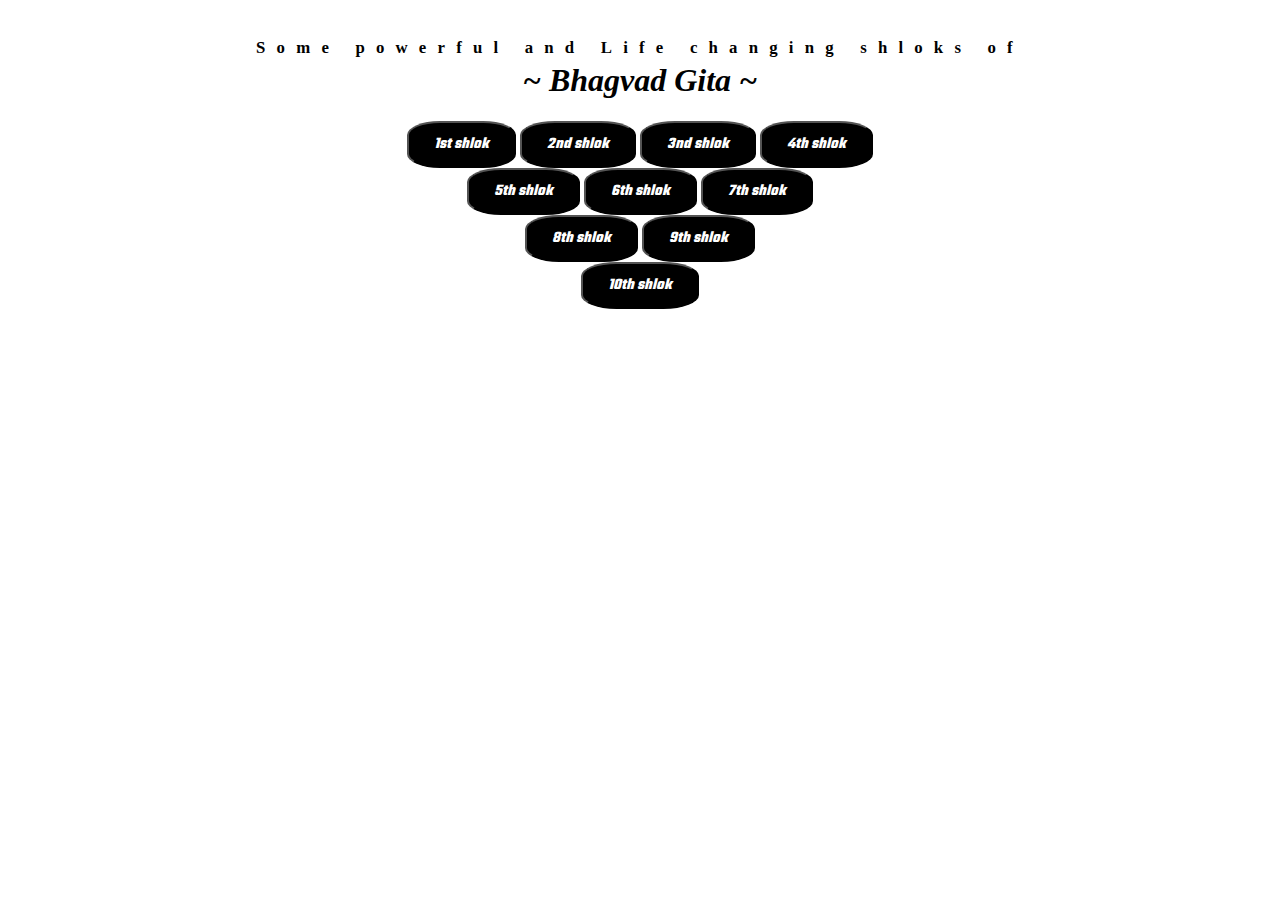
<file: index.html>
<!DOCTYPE html>
<html lang="en">
<head >
 
    <meta charset="UTF-8">
    <meta name="viewport" content="width=device-width, initial-scale=1.0">

    <title>bhagvat geeta</title>
    
    <link rel="stylesheet" type="text/css" href="style.css">
    


    
</head>
<body>
    <h3> Some powerful and Life changing shloks of </h3>
    <h1>~ Bhagvad Gita ~</h1>
    
        <div id="Atag">
       <a href="pages/quote1.html"><button > 1st shlok</button></a> 
       <a href="pages/quote2.html"><button > 2nd shlok</button></a> 
       <a href="pages/quote3.html"><button > 3nd shlok</button></a> 
       <a href="pages/quote4.html"><button > 4th shlok</button></a> <br>
       <a href="pages/quote5.html"><button > 5th shlok</button></a> 
       <a href="pages/quote6.html"><button > 6th shlok</button></a>
       <a href="pages/quote7.html"><button > 7th shlok</button></a><br>
       <a href="pages/quote8.html"><button > 8th shlok</button></a>
       <a href="pages/quote9.html"><button > 9th shlok</button></a><br>
       <a href="pages/quote10.html"><button>10th shlok</button></a>
        </div>
    
    <br>
    <div id="q2">
        <p2>

        </p2><br>
        <p3 class="engq2">
           
        </p3>
    </div>

  
    

    
    
</body>
</html>
</file>
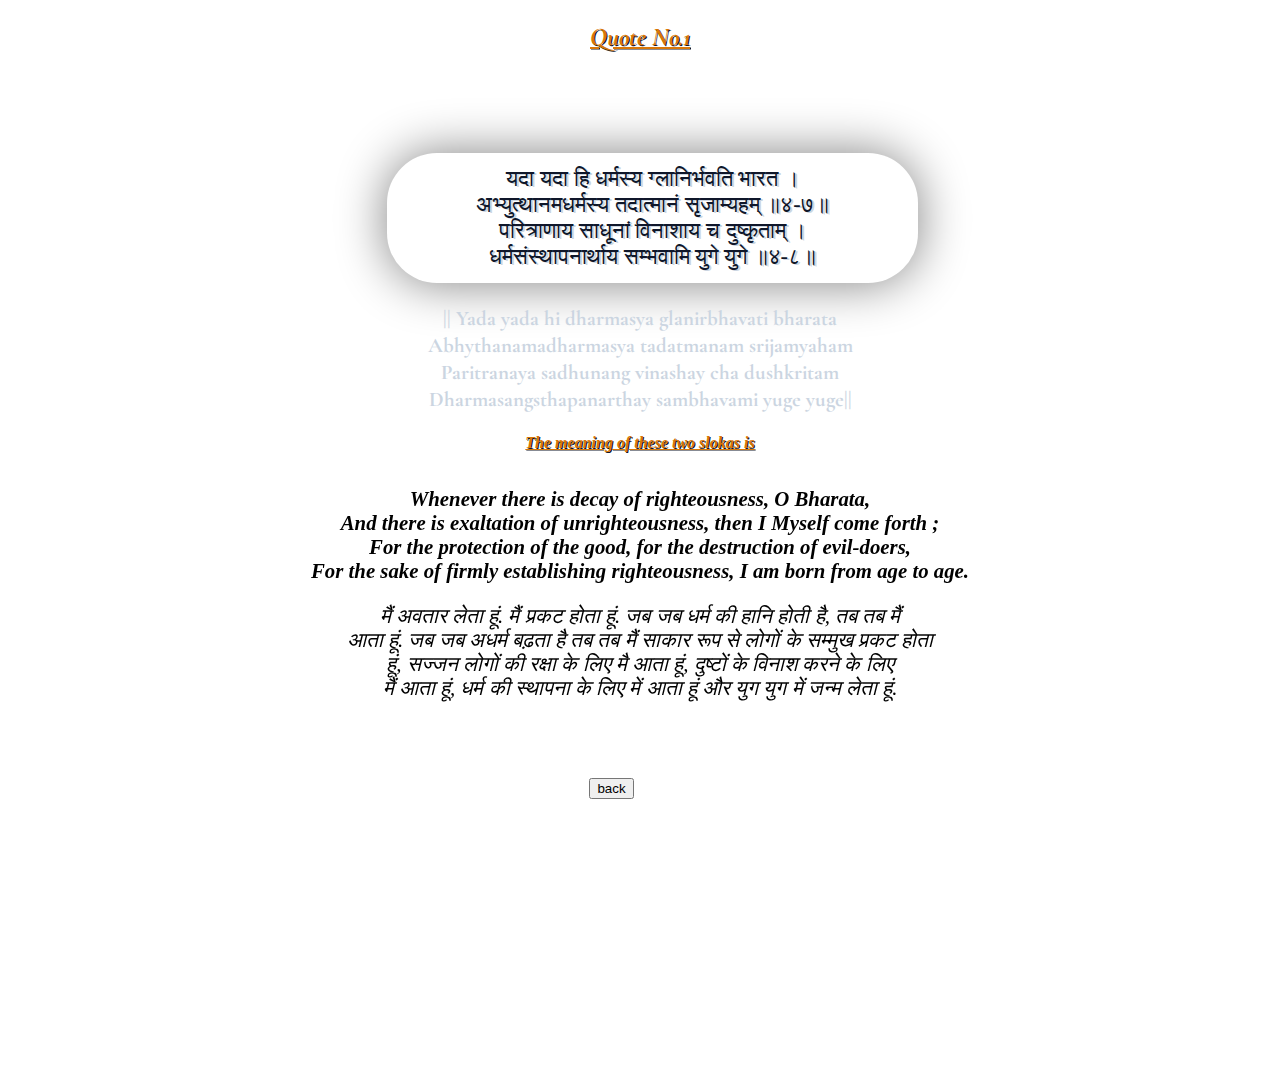
<file: pages/quote1.html>
<!DOCTYPE html>
<html lang="en">
<head>
    <meta charset="UTF-8">
    <meta name="viewport" content="width=device-width, initial-scale=1.0">
    <title>quote meaning</title>


    
    <link rel="stylesheet" type="text/css" href="../css/gitameaning1.css">
    
    
    

</head>
<body>
    <h2  class = "heading" >Quote No.1</h2>
    <div id="q1">

    
 
        <p class="quote1">यदा यदा हि धर्मस्य ग्लानिर्भवति भारत ।<br>
            अभ्युत्थानमधर्मस्य तदात्मानं सृजाम्यहम् ॥४-७॥<br>
            
            परित्राणाय साधूनां विनाशाय च दुष्कृताम् ।<br>
            धर्मसंस्थापनार्थाय सम्भवामि युगे युगे ॥४-८॥</p>
        <p class="quote1eng"><b>

            || Yada yada hi dharmasya glanirbhavati bharata<br>
            Abhythanamadharmasya tadatmanam srijamyaham<br>
            
            Paritranaya sadhunang vinashay cha dushkritam<br>
            Dharmasangsthapanarthay sambhavami yuge yuge||<br></b>

        </p>
    </div>
    
   

    <h2>The meaning of these two slokas is</h2>
    <div id = "quotecontainer">
    <div id="quotemeaning">
    <p><strong>Whenever there is decay of righteousness, O Bharata,<br>
        And there is exaltation of unrighteousness, then I Myself come forth ;<br>
        
         
        For the protection of the good, for the destruction of evil-doers,<br>
        For the sake of firmly establishing righteousness, I am born from age to age.</strong><br>
      </p>

      <p>मैं अवतार लेता हूं. मैं प्रकट होता हूं. जब जब धर्म की हानि होती है, तब तब मैं<br>
        आता हूं. जब जब अधर्म बढ़ता है तब तब मैं साकार रूप से लोगों के सम्मुख प्रकट होता <br>हूं, सज्जन लोगों की रक्षा के लिए मै आता हूं,  दुष्टों के विनाश करने के लिए<br>
        मैं आता हूं, धर्म की स्थापना के लिए में आता हूं और युग युग में जन्म लेता हूं.</p>

        
    </div>
</div>
    <br>
    <br>
    <br>
    <a href="../index.html"><button>back</button></a>
    
 



        
     <div id = "wordingmeaning">
        <ul>
            <li>यदा/Yada= when</li>
                <li> यदा/Yada = when</li>
                    <li>हि/Hi = indeed</li>
                        <li>धर्मस्य/Dharmasya = of religion/duty</li>
                            <li>ग्लानि/Glani = decay</li>
                                <li>भवति/Bhavati = is</li>
                                    <li>  भारत/Bharata = O Bharata (name of Arjuna)</li>
                                        <li>अभ्युत्थानम्/Abhuthanam = rising up</li>
                                            <li>अधर्मस्य/Adharmasya = of sin/chaos (note, the word “Dharma” means “religion”, “a+dharma” means “not religion” or something against religion.)</li>
                                                <li>तदा /Tada = Then</li>
                                                    <li> आत्मानं/Atmanam = Myself</li>
                                                        <li>सृजामि/Srijami = Create (“Srijami” means “I create”)</li>
                                                            <li> अहम्/Aham = I</li>
        </ul>

     </div>
    
     
    

    
</body>
</html>
</file>
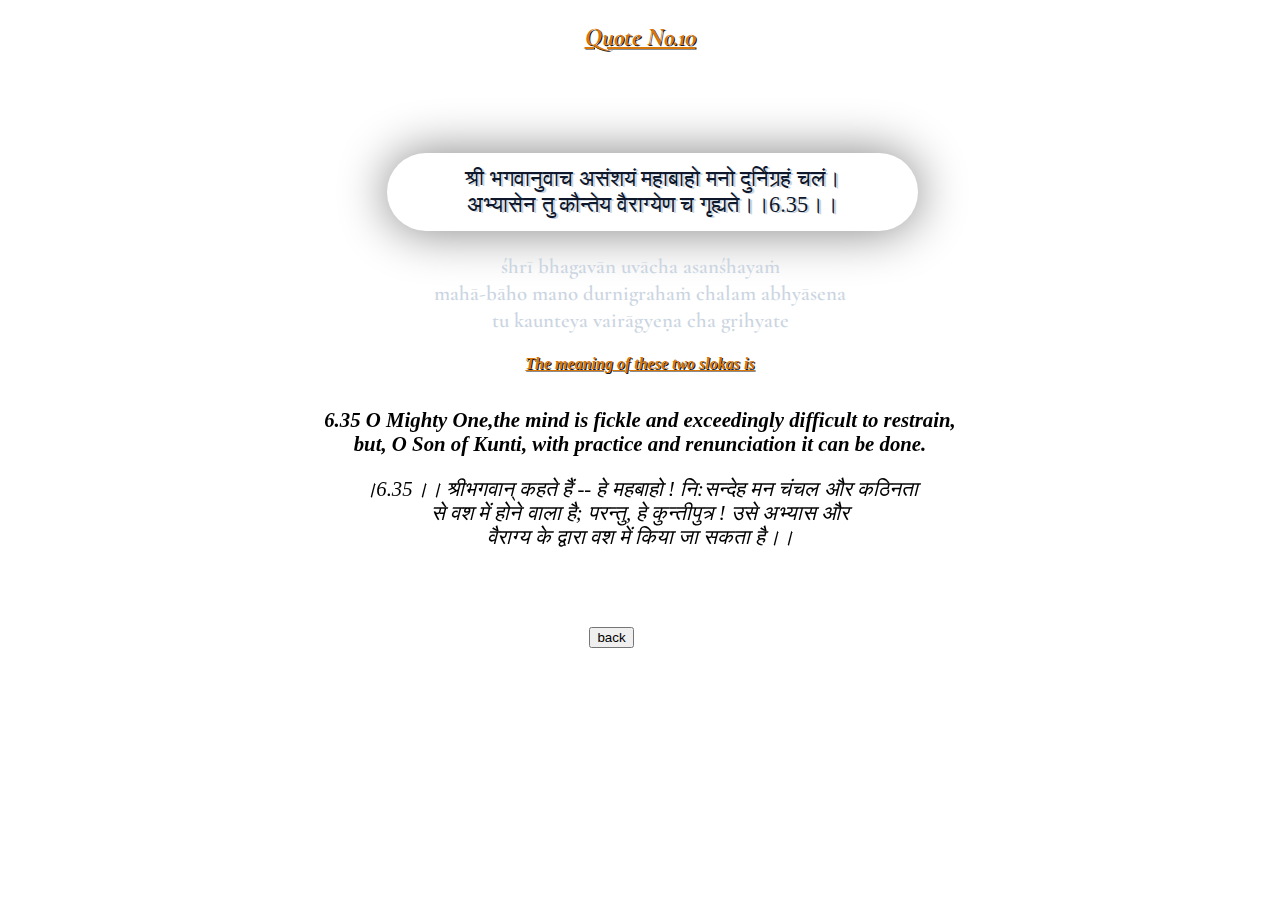
<file: pages/quote10.html>
<!DOCTYPE html>
<html lang="en">
<head>
    <meta charset="UTF-8">
    <meta name="viewport" content="width=device-width, initial-scale=1.0">
    <title>quote10</title>
    <link rel= "stylesheet" type = "text/css" href="../css/gitameaning1.css">
    
    
</head>
<body>
    <h2 class = "heading">Quote No.10</h2>
    <div q1 = 'q1'>
        <p class = "quote1">
            श्री भगवानुवाच असंशयं महाबाहो मनो दुर्निग्रहं चलं।<br>
             अभ्यासेन तु कौन्तेय वैराग्येण च गृह्यते।।6.35।।<br></p>

            

        <p class ="quote1eng">
            śhrī bhagavān uvācha
asanśhayaṁ <br>mahā-bāho mano durnigrahaṁ chalam
abhyāsena <br>tu kaunteya vairāgyeṇa cha gṛihyate<br>

        </p>

    </div>

    <h2>The meaning of these two slokas is</h2>
    <div id  = "quotecontainer">
        <div id = "quotemeaning">

            <p><strong> <!--eng meaning--> 
                6.35  O Mighty One,the mind is fickle and exceedingly difficult to restrain,<br>but, O Son of Kunti, with practice and renunciation it can be done.<br>

            </strong>
            </p>

            <p><!--hindi meaning--> 
                ।6.35।। श्रीभगवान् कहते हैं --  हे महबाहो ! नि:सन्देह मन चंचल और कठिनता <br>से वश में होने वाला है; परन्तु, हे कुन्तीपुत्र ! उसे अभ्यास और <br> वैराग्य के द्वारा वश में किया जा सकता है।।

            </p>
        </div>
    </div>
    <br>
    <br>
    <br>
    <a href="../index.html"><button>back</button></a>
    <div id = "wordingmeaning">
        <ul>
            <li>śrī-bhagavān uvāca</li><li>the Personality of Godhead said;</li> <li>asaḿśayam — undoubtedly;</li><li> mahā-bāho — O mighty-armed one;</li> <li>manaḥ — the mind;</li><li> durnigraham — difﬁcult to curb; </li><li>calam — ﬂickering; </li><li>abhyāsena — by practice;</li> <li>tu — but;</li><li> kaunteya — O son of Kuntī;</li> <li>vairāgyeṇa — by detachment;</li><li> ca — also; </li><li>gṛhyate — can be so controlled.
            </li>
        </ul>
    </div>



    
</body>
</html>
</file>
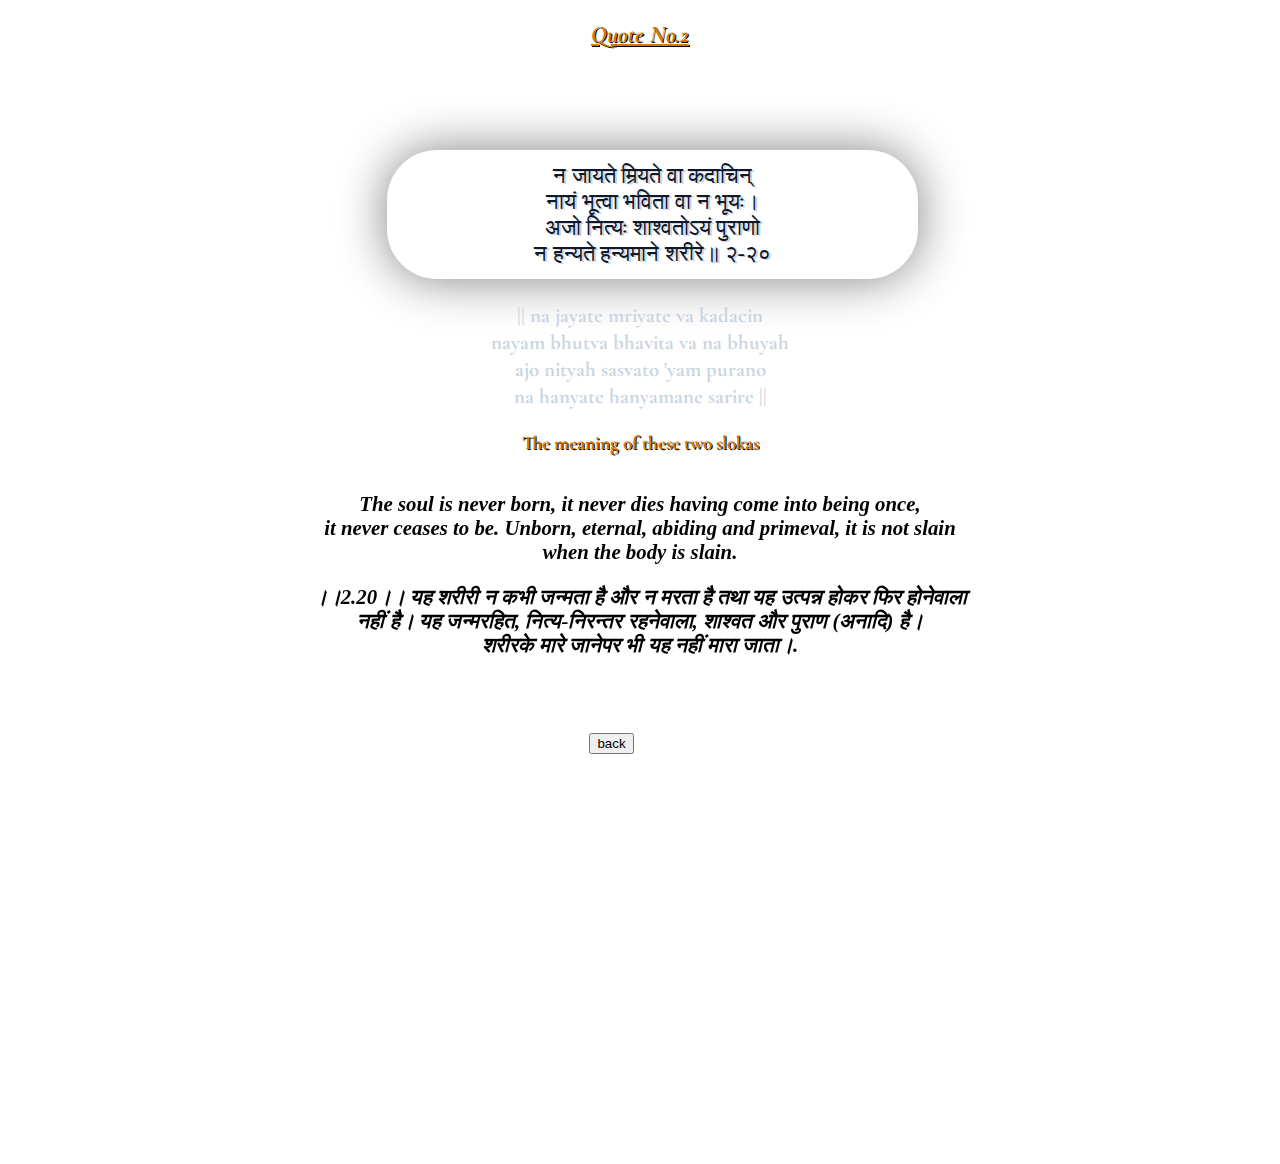
<file: pages/quote2.html>
<!DOCTYPE html>
<html lang="en">
<head>
    <meta charset="UTF-8">
    <meta name="viewport" content="width=device-width, initial-scale=1.0">
    <title>quote meaning</title>


    
    <link rel="stylesheet" type="text/css" href="../css/quote2.css">
    
    
    

</head>
<body>
    <h2  class = "heading" >Quote No.2</h2>
    <div id="q1">

    
 
        <p class="quote1">न जायते म्रियते वा कदाचिन्<br>
            नायं भूत्वा भविता वा न भूयः।<br>
            अजो नित्यः शाश्वतोऽयं पुराणो<br>
            न हन्यते हन्यमाने शरीरे॥ २-२०<br></p>
        <p class="quote1eng"><b>
            || na jayate mriyate va kadacin<br>
            nayam bhutva bhavita va na bhuyah<br>
            ajo nityah sasvato 'yam purano<br>
            na hanyate hanyamane sarire  ||<br>

        </p>
    </div>
    
   

    <h2 class = "meaningheading">The meaning of these two slokas</h2>
    <div id ="quotecontainer">
    <div id="quotemeaning">
    <p><strong>The soul is never born, it never dies having come into being once,<br>
         it never ceases to be. Unborn, eternal, abiding and primeval, it is not slain <br>when the body is slain.</strong><br>
      </p>

      <p>।।2.20।। यह शरीरी न कभी जन्मता है और न मरता है तथा यह उत्पन्न होकर फिर होनेवाला <br>नहीं है। यह जन्मरहित, नित्य-निरन्तर रहनेवाला, शाश्वत और पुराण (अनादि) है। <br>शरीरके मारे जानेपर भी यह नहीं मारा जाता।.</p>

        
    </div>
</div>
    <br>
    <br>
    <br>
    <a href="../index.html"><button>back</button></a>
 



        
     <div id = "wordingmeaning">
        <ul>
           <li>na—never;</li> 
           <li>äyate—takes birth;</li>
            <li>mriyate—never dies;</li> 
            <li> vä—either;</li>
                <li>  kadäcit—at any time (past, present or future);</li>
                    <li>   na—never;</li>
                        <li>    ayam—this;</li>
                            <li> bhütvä—came into being;</li>
                                <li>  bhavitä—will come to be; </li>
                                    <li>vä—or;</li>
                                        <li> na—not;</li>
                                            <li>bhüyaù—or has come to be;</li>
                                                <li>  ajaù—unborn;</li>
                                                    <li> nityaù—eternal; </li>
                                                        <li>   çäçvataù—permanent; </li>
                                                            <li>  ayam—this;</li>
                                                                <li>  puräëaù—the oldest; </li>
                                                                    <li> na—never;</li>
                                                                        <li>  hanyate—is killed;</li>
                                                                            <li> hanyamäne—being killed;</li>
                                                                                <li>  çarére—by the body.</li>
        </ul>

     </div>
    
     
    

    
</body>
</html>
</file>
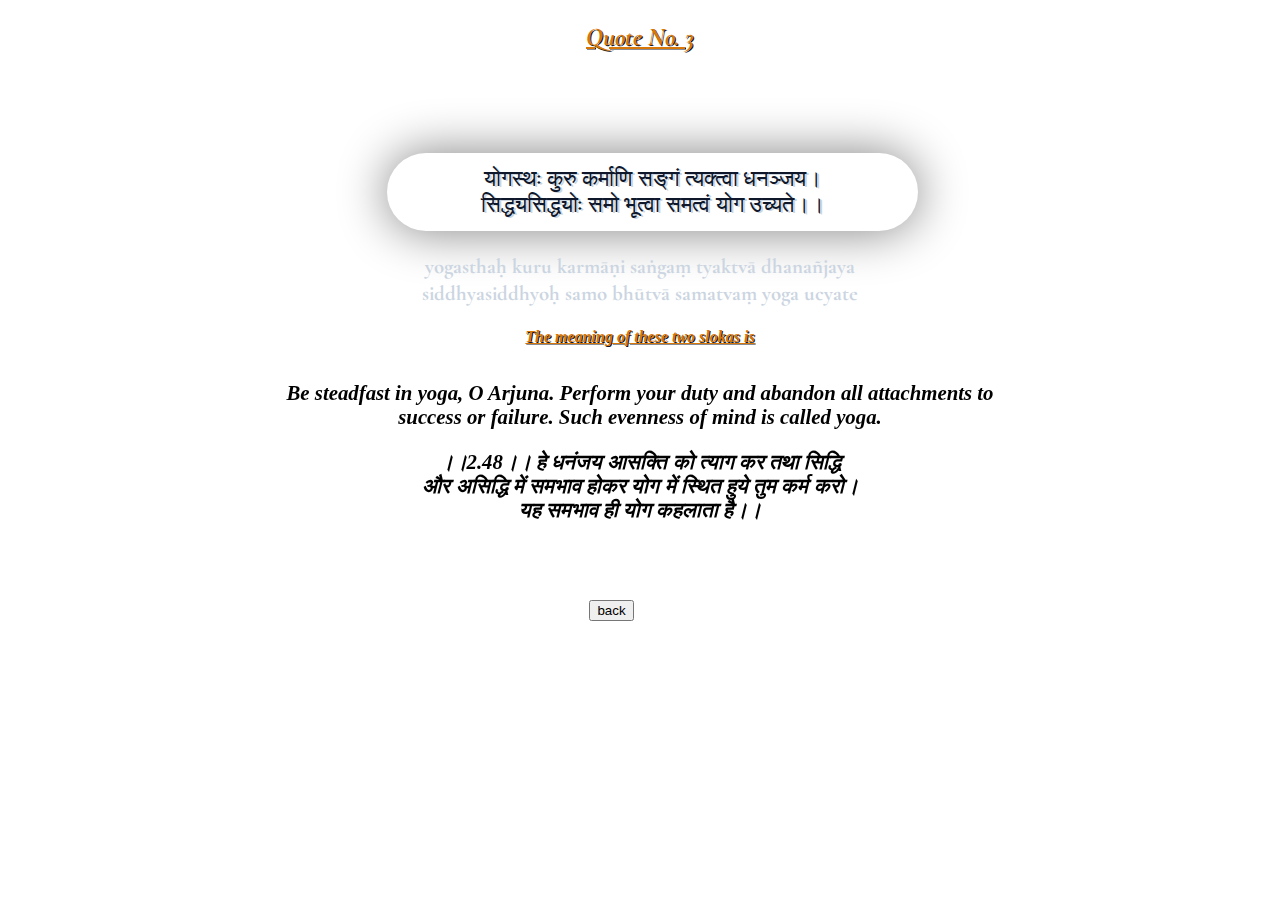
<file: pages/quote3.html>
<!DOCTYPE html>
<html lang="en">
<head>
    <meta charset="UTF-8">
    <meta name="viewport" content="width=device-width, initial-scale=1.0">
    <title>quote meaning</title>


    
    <link rel="stylesheet" type="text/css" href="../css/gitameaning1.css">
    
    
    

</head>
<body>
    <h2  class = "heading" >Quote No. 3</h2>
    <div id="q1">

    
 
        <p class="quote1">योगस्थः कुरु कर्माणि सङ्गं त्यक्त्वा धनञ्जय।<br>

            सिद्ध्यसिद्ध्योः समो भूत्वा समत्वं योग उच्यते।।
            

        <p class="quote1eng"><b>
            yogasthaḥ kuru karmāṇi saṅgaṃ tyaktvā dhanañjaya<br>
            
            siddhyasiddhyoḥ samo bhūtvā samatvaṃ yoga ucyate<br>

        </p>
    </div>
    
   

    <h2>The meaning of these two slokas is</h2>
    <div id = "quotecontainer">
    <div id="quotemeaning">
    <p><strong>Be steadfast in yoga, O Arjuna. Perform your duty and abandon all attachments to success or failure. Such evenness of mind is called yoga.</strong><br>
      </p>

      <p>।।2.48।। हे धनंजय आसक्ति को त्याग कर तथा सिद्धि <br> और असिद्धि में समभाव होकर योग में स्थित हुये तुम कर्म करो।<br> यह समभाव ही योग कहलाता है।।</p>

        
    </div>
</div>
    <br>
    <br>
    <br>
    <a href="../index.html"><button>back</button></a>
 



        
     <div id = "wordingmeaning">
        <ul>
            <li> योगस्थः steadfast in Yoga?</li>
                <li>कुरु perform?</li>
                    <li>कर्माणि actions?</li>
                        <li>सङ्गम् attachment? </li>
                            <li>त्यक्त्वा having abandoned?</li>
                                <li>धनञ्जय O Dhananjaya?</li>
                                    <li> सिद्ध्यसिद्ध्योः in success and failure? </li>
                                        <li>भूत्वा having become?</li>
                                            <li>समत्वम् evenness of mind</li>
                                                
        </ul>

     </div>
    
     
    

    
</body>
</html>
</file>
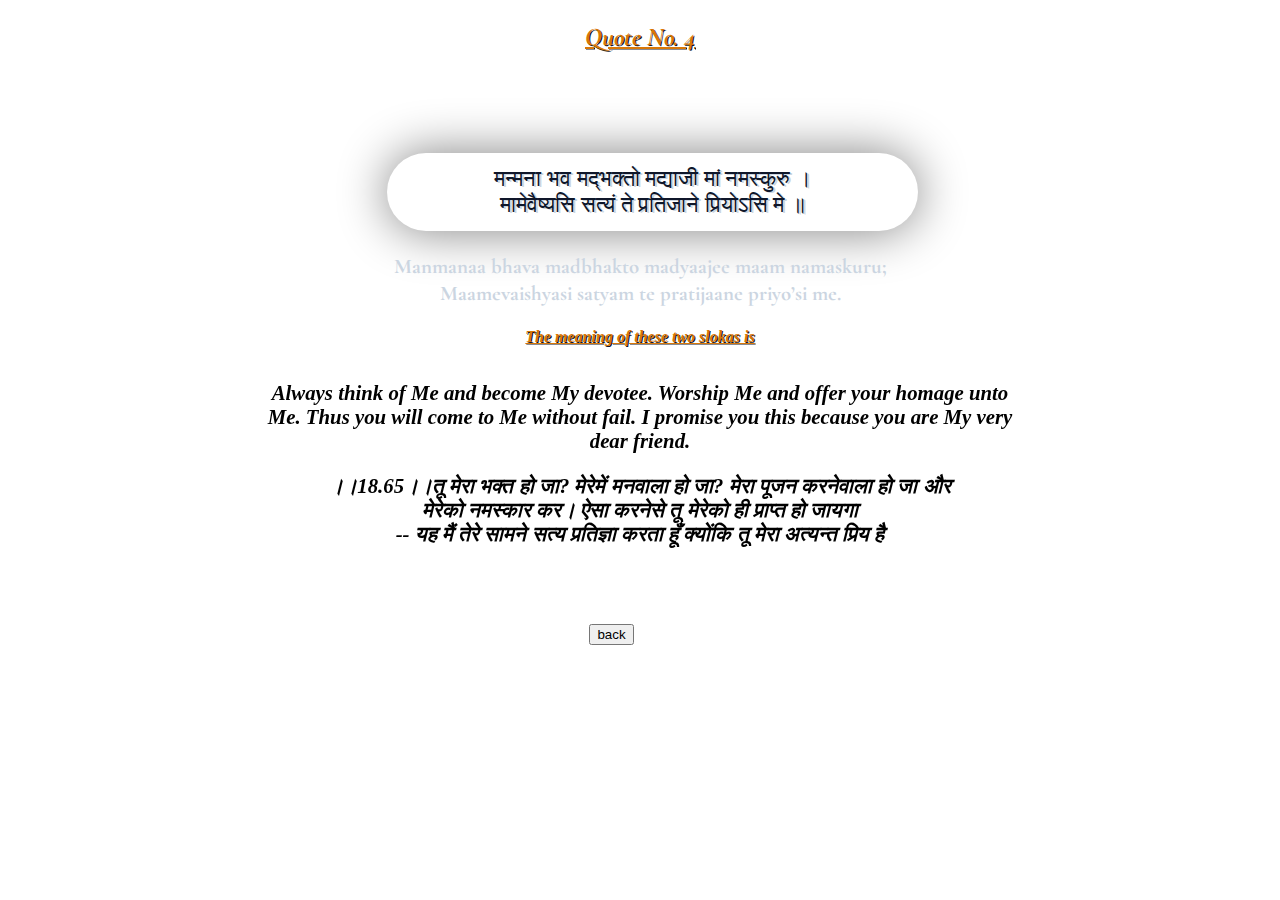
<file: pages/quote4.html>
<!DOCTYPE html>
<html lang="en">
<head>
    <meta charset="UTF-8">
    <meta name="viewport" content="width=device-width, initial-scale=1.0">
    <title>quote meaning</title>


    
    <link rel="stylesheet" type="text/css" href="../css/gitameaning1.css">
    
    
    

</head>
<body>
    <h2  class = "heading" >Quote No. 4</h2>
    <div id="q1">

    
 
        <p class="quote1">मन्मना भव मद्भक्तो मद्याजी मां नमस्कुरु ।<br>

            मामेवैष्यसि सत्यं ते प्रतिजाने प्रियोऽसि मे ॥<br>
            

        <p class="quote1eng"><b>
            Manmanaa bhava madbhakto madyaajee maam namaskuru;<br>
             Maamevaishyasi satyam te pratijaane priyo’si me.<br>

        </p>
    </div>
    
   

    <h2>The meaning of these two slokas is</h2>
    <div id = "quotecontainer">
    <div id="quotemeaning">
    <p><strong>Always think of Me and become My devotee. Worship Me and offer your homage unto Me. Thus you will come to Me without fail. I promise you this because you are My very dear friend.</strong><br>
      </p>

      <p>।।18.65।।तू मेरा भक्त हो जा? मेरेमें मनवाला हो जा? मेरा पूजन करनेवाला हो जा और <br>मेरेको नमस्कार कर। ऐसा करनेसे तू मेरेको ही प्राप्त हो जायगा<br> -- यह मैं तेरे सामने सत्य प्रतिज्ञा करता हूँ क्योंकि तू मेरा अत्यन्त प्रिय है

        
    </div>
</div>
    <br>
    <br>
    <br><a href="../index.html"><button>back</button></a>
 



        
     <div id = "wordingmeaning">
        <ul>
            <li>mat-manāḥ—thinking of me;</li> <li>bhava—be; mat-bhaktaḥ—my devotee;</li> 
            <li>mat-yājī—worship me; mām—to me; </li><li>namaskuru—offer obeisance;</li> <li>mām—to me;</li> <li>eva—certainly;</li> <li>eṣhyasi—you will come; </li><li>satyam—truly; te—to you;</li> <li>pratijāne—I promise;</li> <li>priyaḥ—dear;</li><li> asi—you are; me—to me</li>


                                                
        </ul>

     </div>
    
     
    

    
</body>
</html>
</file>
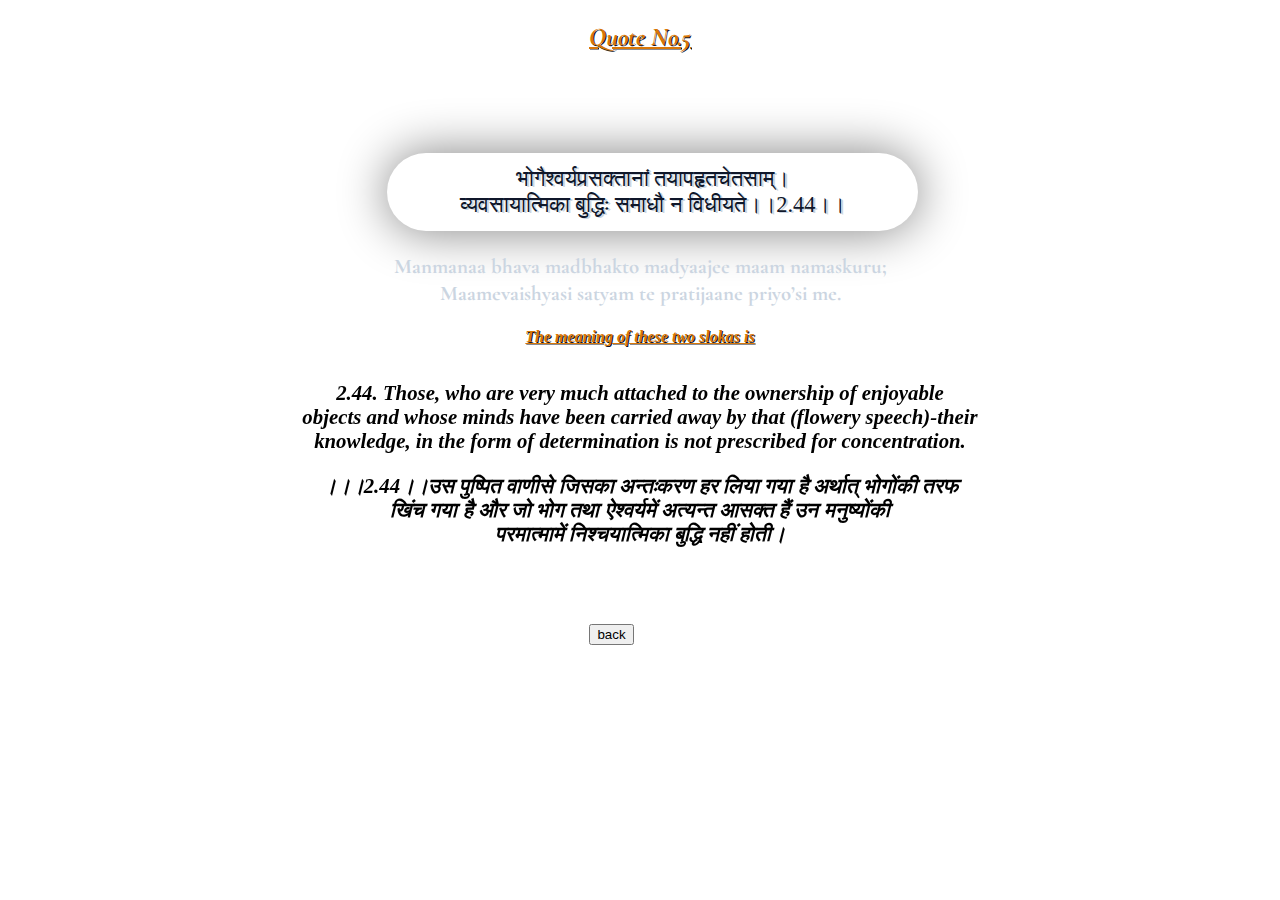
<file: pages/quote5.html>
<!DOCTYPE html>
<html lang="en">
<head>
    <meta charset="UTF-8">
    <meta name="viewport" content="width=device-width, initial-scale=1.0">
    <title>quote meaning</title>


    
    <link rel="stylesheet" type="text/css" href="../css/gitameaning1.css">
    
    
    

</head>
<body>
    <h2  class = "heading" >Quote No.5</h2>
    <div id="q1">

    
 
        <p class="quote1">भोगैश्वर्यप्रसक्तानां तयापहृतचेतसाम्।<br>
            व्यवसायात्मिका बुद्धिः समाधौ न विधीयते।।2.44।।<br></p>
            

        <p class="quote1eng"><b>
            Manmanaa bhava madbhakto madyaajee maam namaskuru;<br>
             Maamevaishyasi satyam te pratijaane priyo’si me.<br>

        </p>
    </div>
    
   

    <h2>The meaning of these two slokas is</h2>
    <div id = "quotecontainer">
    <div id="quotemeaning">
    <p><strong>2.44. Those, who are very much attached to the ownership of enjoyable <br>objects and whose minds have been carried away by that (flowery speech)-their <br>knowledge, in the form of determination is not prescribed for concentration.

    </strong><br>
      </p>

      <p>।।।2.44।।उस पुष्पित वाणीसे जिसका अन्तःकरण हर लिया गया है अर्थात् भोगोंकी तरफ <br>खिंच गया है और जो भोग तथा ऐश्वर्यमें अत्यन्त आसक्त हैं उन मनुष्योंकी <br>परमात्मामें निश्चयात्मिका बुद्धि नहीं होती।

        
    </div>
</div>
    <br>
    <br>
    <br>
    <a href="../index.html"><button>back</button></a> 



        
     <div id = "wordingmeaning">
        <ul>
            <li>bhoga—gratification;</li> <li>aiśhwarya—luxury; </li><li>prasaktānām—whose minds are deeply attached;</li>  <li>apahṛita-chetasām—bewildered in intellect;</li> <li>vyavasāya-ātmikā—resolute;</li> <li>buddhiḥ—intellect;</li> <li>samādhau—fulfilment</li>;<li> na—never; vidhīyate—occurs
            </li>

                                                
        </ul>

     </div>
    
     
    

    
</body>
</html>
</file>
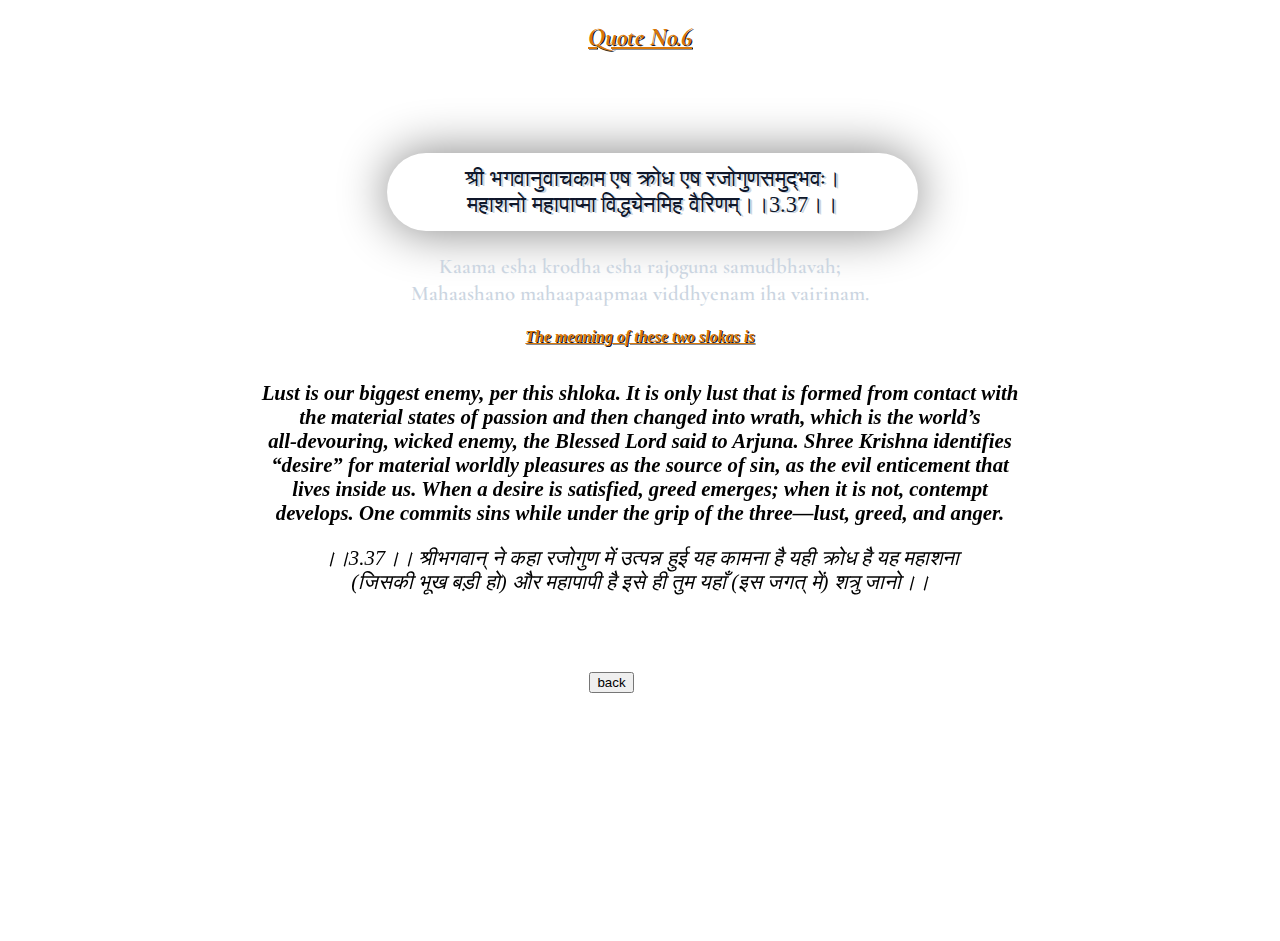
<file: pages/quote6.html>
<!DOCTYPE html>
<html lang="en">
<head>
    <meta charset="UTF-8">
    <meta name="viewport" content="width=device-width, initial-scale=1.0">
    <title>quote6</title>
    <link rel= "stylesheet" type = "text/css" href="../css/gitameaning1.css">
    
    
</head>
<body>
    <h2 class = "heading">Quote No.6</h2>
    <div q1 = 'q1'>
        <p class = "quote1">
            श्री भगवानुवाचकाम एष क्रोध एष रजोगुणसमुद्भवः।<br>
महाशनो महापाप्मा विद्ध्येनमिह वैरिणम्।।3.37।।<br></p>

            

        <p class ="quote1eng">
            Kaama esha krodha esha rajoguna samudbhavah;<br>
             Mahaashano mahaapaapmaa viddhyenam iha vairinam.<br>

        </p>

    </div>

    <h2>The meaning of these two slokas is</h2>
    <div id  = "quotecontainer">
        <div id = "quotemeaning">

            <p><strong> <!--eng meaning--> 
                Lust is our biggest enemy, per this shloka. It is only lust that is formed from contact with <br>the material states of passion and then changed into wrath, which is the world’s <br>all-devouring, wicked enemy, the Blessed Lord said to Arjuna. Shree Krishna identifies<br> “desire” for material worldly pleasures as the source of sin, as the evil enticement that <br>lives inside us. When a desire is satisfied, greed emerges; when it is not, contempt <br>develops. One commits sins while under the grip of the three—lust, greed, and anger. 

            </strong>
            </p>

            <p><!--hindi meaning--> 
                ।।3.37।। श्रीभगवान् ने कहा रजोगुण में उत्पन्न हुई यह कामना है यही क्रोध है यह महाशना <br>(जिसकी भूख बड़ी हो) और महापापी है इसे ही तुम यहाँ (इस जगत् में) शत्रु जानो।।

            </p>
        </div>
    </div>
    <br>
    <br>
    <br>
    <a href="../index.html"><button>back</button></a>
    <div id = "wordingmeaning">
        <ul>
            <li>śhri-bhagavān uvācha—the Supreme Lord said;</li><li> kāmaḥ—desire;</li><li>eṣhaḥ—this;</li></li> <li>krodhaḥ—wrath;</li> <li>eṣhaḥ—this; </li><li>rajaḥ-guṇa—the mode of passion;</li><li> samudbhavaḥ—born of; </li><li>mahā-aśhanaḥ—all-devouring;</li> <li>mahā-pāpmā—greatly sinful; </li><li>enam—this;</li> <li> iha—in the material world;</li><li> vairiṇam—the enemy</li>

        </ul>
    </div>



    
</body>
</html>
</file>
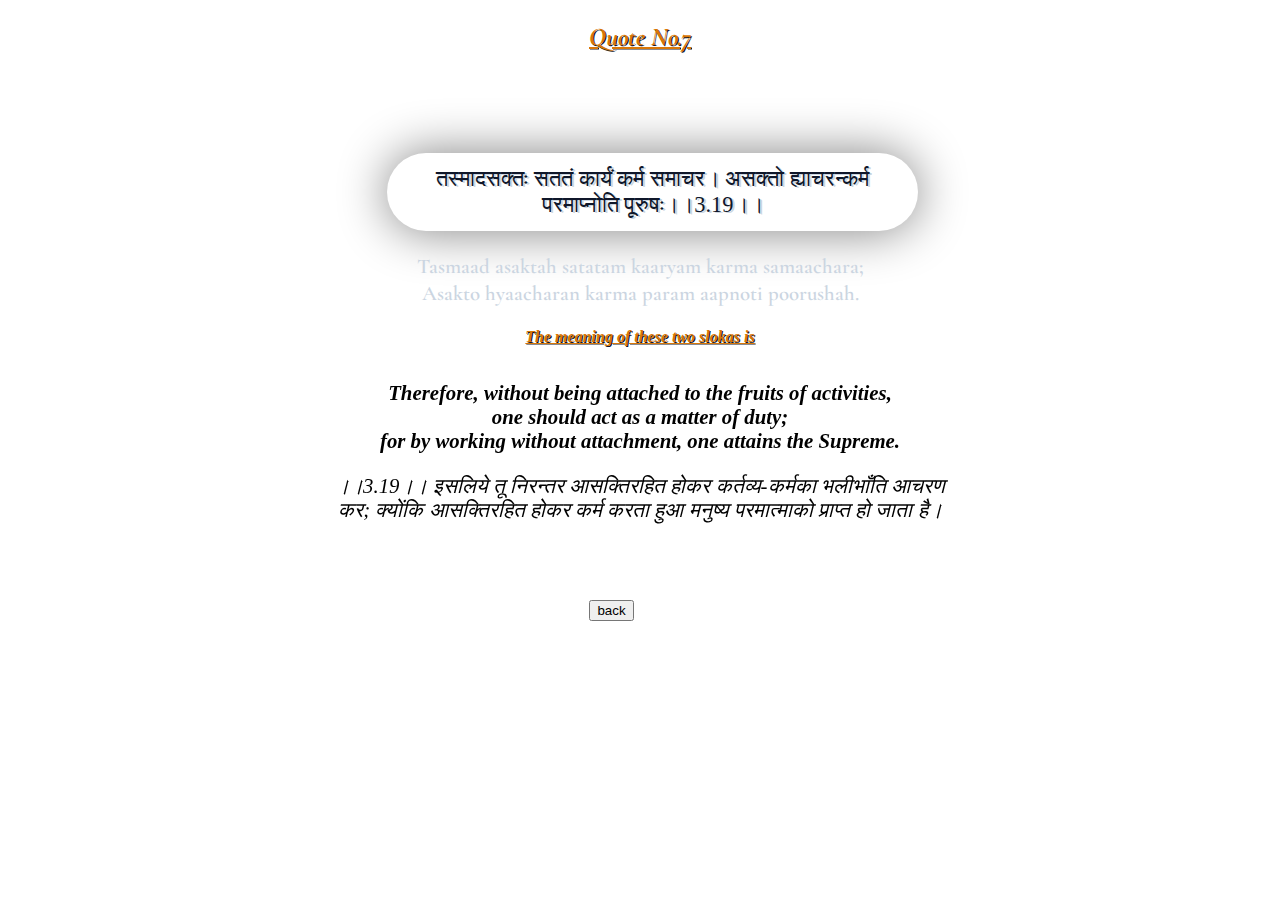
<file: pages/quote7.html>
<!DOCTYPE html>
<html lang="en">
<head>
    <meta charset="UTF-8">
    <meta name="viewport" content="width=device-width, initial-scale=1.0">
    <title>quote7</title>
    <link rel= "stylesheet" type = "text/css" href="../css/gitameaning1.css">
    
    
</head>
<body>
    <h2 class = "heading">Quote No.7</h2>
    <div q1 = 'q1'>
        <p class = "quote1">
            तस्मादसक्तः सततं कार्यं कर्म समाचर।
            असक्तो ह्याचरन्कर्म परमाप्नोति पूरुषः।।3.19।।<br></p>

            

        <p class ="quote1eng">
            Tasmaad asaktah satatam kaaryam karma samaachara;<br>
             Asakto hyaacharan karma param aapnoti poorushah.<br>

        </p>

    </div>

    <h2>The meaning of these two slokas is</h2>
    <div id  = "quotecontainer">
        <div id = "quotemeaning">

            <p><strong> <!--eng meaning--> 
                Therefore, without being attached to the fruits of activities,<br> one should act as a matter of duty; <br>for by working without attachment, one attains the Supreme.<br>

            </strong>
            </p>

            <p><!--hindi meaning--> 
                ।।3.19।। इसलिये तू निरन्तर आसक्तिरहित होकर कर्तव्य-कर्मका भलीभाँति आचरण <br></b>कर; क्योंकि आसक्तिरहित होकर कर्म करता हुआ मनुष्य परमात्माको प्राप्त हो जाता है।<br>

            </p>
        </div>
    </div>
    <br>
    <br>
    <br>
    <a href="../index.html"><button>back</button></a>
    <div id = "wordingmeaning">
        <ul>
            <li>tasmāt—therefore;</li> <li>asaktaḥ—without attachment;</li> <li>satatam—constantly;</li> <li>kāryam—duty; </li><li>karma—action; </li>samāchara—perform;<li> asaktaḥ—unattached;</li> <li>hi—certainly; </li><li>ācharan—performing;</li><li> karma—work; </li><li>param—the Supreme; </li><li>āpnoti—attains; </li><li>ūruṣhaḥ—a person</li>

        </ul>
    </div>



    
</body>
</html>
</file>
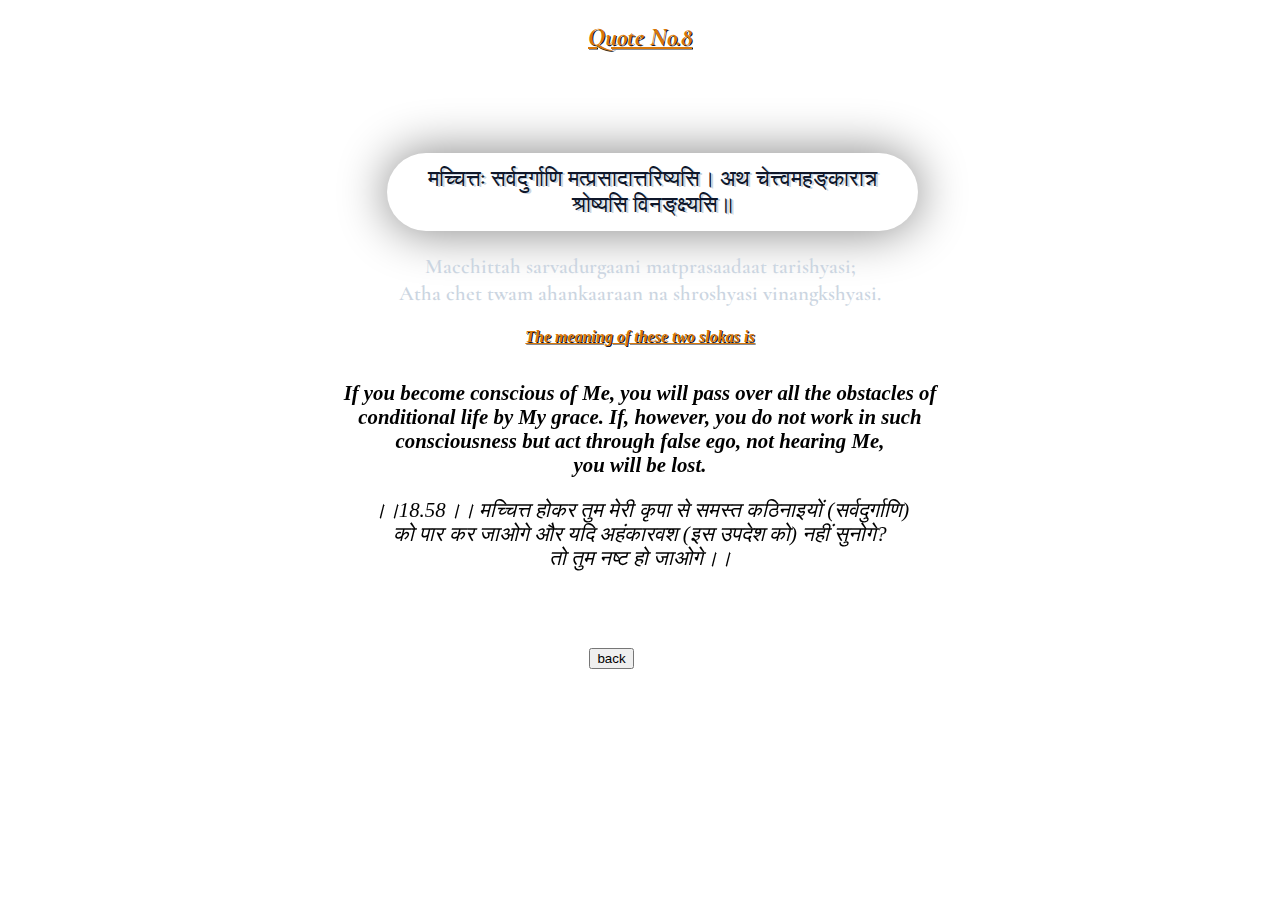
<file: pages/quote8.html>
<!DOCTYPE html>
<html lang="en">
<head>
    <meta charset="UTF-8">
    <meta name="viewport" content="width=device-width, initial-scale=1.0">
    <title>quote8</title>
    <link rel= "stylesheet" type = "text/css" href="../css/gitameaning1.css">
    
    
</head>
<body>
    <h2 class = "heading">Quote No.8</h2>
    <div q1 = 'q1'>
        <p class = "quote1">
            मच्चित्तः सर्वदुर्गाणि मत्प्रसादात्तरिष्यसि।
            अथ चेत्त्वमहङ्कारान्न श्रोष्यसि विनङ्क्ष्यसि॥<br></p>

            

        <p class ="quote1eng">
            Macchittah sarvadurgaani matprasaadaat tarishyasi;<br>
             Atha chet twam ahankaaraan na shroshyasi vinangkshyasi.<br>

        </p>

    </div>

    <h2>The meaning of these two slokas is</h2>
    <div id  = "quotecontainer">
        <div id = "quotemeaning">

            <p><strong> <!--eng meaning--> 
                If you become conscious of Me, you will pass over all the obstacles of <br>conditional life by My grace. If, however, you do not work in such <br>consciousness but act through false ego, not hearing Me,<br> you will be lost.<br>

            </strong>
            </p>

            <p><!--hindi meaning--> 
                ।।18.58।। मच्चित्त होकर तुम मेरी कृपा से समस्त कठिनाइयों (सर्वदुर्गाणि) <br>को पार कर जाओगे और यदि अहंकारवश (इस उपदेश को) नहीं सुनोगे?<br> तो तुम नष्ट हो जाओगे।।

            </p>
        </div>
    </div>
    <br>
    <br>
    <br>
    <a href="../index.html"><button>back</button></a>
    <div id = "wordingmeaning">
        <ul>
            <li>mat-chittaḥ—by always remembering me;</li> <li>sarva—all;</li> <li>durgāṇi—obstacles;</li> <li>mat-prasādāt—by my grace;</li> <li>tariṣhyasi—you shall overcome;</li><li> atha—but;</li> <li>chet—if;</li> <li>tvam—you; </li><li>ahankārāt—due to pride;</li> <li>na śhroṣhyasi—do not listen;</li><li> vinaṅkṣhyasi—you will perish</li>

        </ul>
    </div>



    
</body>
</html>
</file>
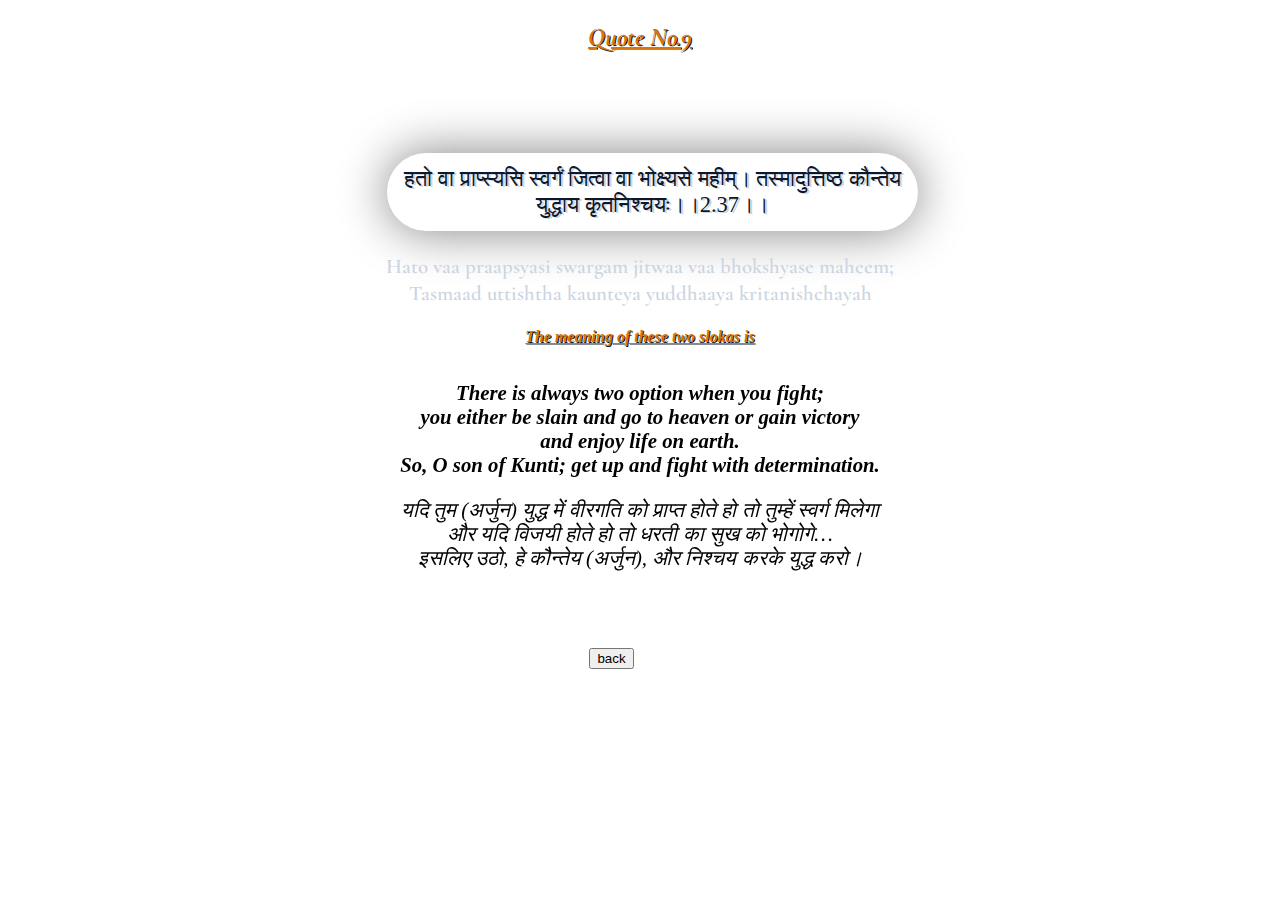
<file: pages/quote9.html>
<!DOCTYPE html>
<html lang="en">
<head>
    <meta charset="UTF-8">
    <meta name="viewport" content="width=device-width, initial-scale=1.0">
    <title>quote9</title>
    <link rel= "stylesheet" type = "text/css" href="../css/gitameaning1.css">
    
    
</head>
<body>
    <h2 class = "heading">Quote No.9</h2>
    <div q1 = 'q1'>
        <p class = "quote1">
            हतो वा प्राप्स्यसि स्वर्गं जित्वा वा भोक्ष्यसे महीम्।
            तस्मादुत्तिष्ठ कौन्तेय युद्धाय कृतनिश्चयः।।2.37।।<br></p>

            

        <p class ="quote1eng">
            Hato vaa praapsyasi swargam jitwaa vaa bhokshyase maheem;<br>
             Tasmaad uttishtha kaunteya yuddhaaya kritanishchayah<br>

        </p>

    </div>

    <h2>The meaning of these two slokas is</h2>
    <div id  = "quotecontainer">
        <div id = "quotemeaning">

            <p><strong> <!--eng meaning--> 
                There is always two option when you fight;<br>
                 you either be slain and go to heaven or gain victory<br>
                  and enjoy life on earth.<br>
                So, O son of Kunti; get up and fight with determination.

            </strong>
            </p>

            <p><!--hindi meaning--> 
                यदि तुम (अर्जुन) युद्ध में वीरगति को प्राप्त होते हो तो तुम्हें स्वर्ग मिलेगा <br>और यदि विजयी होते हो तो धरती का सुख को भोगोगे… <br>इसलिए उठो, हे कौन्तेय (अर्जुन), और निश्चय करके युद्ध करो।

            </p>
        </div>
    </div>
    <br>
    <br>
    <br>
    <a href="../index.html"><button>back</button></a>
    <div id = "wordingmeaning">
        <ul>
            <li>hataḥ—slain;</li><li> vā—or;</li> <li>prāpsyasi—you will attain;</li> <li>swargam—celestial abodes;</li> <li>jitvā—by achieving victory;</li> <li>vā—or;</li><li> bhokṣhyase—you shall enjoy;</li> <li>mahīm—the kingdom on earth;</li> <li>tasmāt—therefore;</li> <li>kaunteya—Arjun, the son of Kunti; </li><li>yuddhāya—for fight;</li> <li>kṛita-niśhchayaḥ—with determination
            </li>
        </ul>
    </div>



    
</body>
</html>
</file>
<file: style.css>
@import url('https://fonts.googleapis.com/css2?family=Comfortaa&display=swap');
@import url('https://fonts.googleapis.com/css2?family=Comfortaa&family=Teko:wght@500&display=swap');


/* body{
     background-image: url(https://images-wixmp-ed30a86b8c4ca887773594c2.wixmp.com/f/ae0b7c44-11d7-4fd8-941c-7e709b9b649b/de3xch5-90757128-ee7a-46c8-a0da-9158f8a8f3a0.png?token=eyJ0eXAiOiJKV1QiLCJhbGciOiJIUzI1NiJ9.[base64].-0rg0F7wZUI5cNBlngnL9B8U96nXYCHGV6Z82NeHu7g);
     /* (
        https://img.freepik.com/free-photo/white-parchment-paper_53876-92954.jpg?w=996&t=st=1693737024~exp=1693737624~hmac=b2b4306999e1aa192103aea95445e8b46626ba54758dc398113864e72b21a484 
       );  
    background-size:contain;

} */
html { 
    background: url(https://images-wixmp-ed30a86b8c4ca887773594c2.wixmp.com/f/ae0b7c44-11d7-4fd8-941c-7e709b9b649b/de3xch5-90757128-ee7a-46c8-a0da-9158f8a8f3a0.png?token=eyJ0eXAiOiJKV1QiLCJhbGciOiJIUzI1NiJ9.[base64].-0rg0F7wZUI5cNBlngnL9B8U96nXYCHGV6Z82NeHu7g) no-repeat center center fixed; 
    -webkit-background-size: cover;
    -moz-background-size: cover;
    -o-background-size: cover;
    background-size: cover;
  }


 .imgA{
    font-size: 30%;
 }
h3{
    text-align: center;
    font-size: 105%;
    letter-spacing: 0.7rem;
    font-style:inherit;
    cursor: pointer;
    margin-top: 3%;

}
button{
    padding:10px 25px;
    color:white;
    font-size:100%;
    border-radius: 30%;
    background-color:black;
    font-family: 'Comfortaa', cursive;
    font-family: 'Teko', sans-serif;
    font-weight: bold;
    font-style: italic;
    transition: all 0.2s ease;
}

h1{
    text-align: center;
    font-style: italic;
    margin-top: -1%;
    font-size: 200%;
    cursor: pointer;
}








#Atag{
    text-align: center;
    font-size: 100%;
}
#q1{

    height: 120vh;
    
}
footer{
    text-align: center;
}
#q2{
    text-align: center;
    height: auto;
    margin-top: -30%;
    cursor: pointer;
}
p2{
    font-size: 140%;
    box-shadow: gray 0px 0px 20px;
    border-radius: 50px;
    border: 1.5px  #808080;
}

.engq2{
    font-size: 130%;
    font-family: 'Comfortaa', cursive;
    line-height: 140%;
    
}
footer{
    margin-top: 20%;
    font-size: 80%;
    font-style: italic;
}
</file>
<file: css/gitameaning1.css>
@import url('https://fonts.googleapis.com/css2?family=Cormorant+Garamond:wght@300&family=Ysabeau+SC:wght@200&display=swap');

body{
    background-image: url(https://images-wixmp-ed30a86b8c4ca887773594c2.wixmp.com/f/f95309c5-3ec5-42ba-8334-5d8c364d1b78/df1sqrs-fef12ccf-8b3d-4bf5-8cea-b24a9de485b6.jpg/v1/fill/w_1280,h_782,q_75,strp/sadhana___gokula_temple_by_atarts_df1sqrs-fullview.jpg?token=eyJ0eXAiOiJKV1QiLCJhbGciOiJIUzI1NiJ9.[base64].VQyRQ1DhsYvCubazQ1MUoHOSJGtPVZyevfwQH6KoBf4);
    background-size: cover;

}
.heading{
    font-size: 160%;
    font-family: 'Cormorant Garamond', serif;


}
.quote1{
    text-align: center;
    margin-top: 8%;
    font-size: 140%;
    cursor: pointer;
    box-shadow: gray 0px 0px 50px;
    border-radius: 50px;
    border: 1.5px  #808080;
    border-style:hidden;
    width: 40%;
    margin-left: 30%;
    padding: 1%;
    color: #0f172a;
    text-shadow: #cbd5e1 2px 0.5px ;
    
}
.quote1eng{
    text-align: center;
    font-size:130%;
    font-family: 'Cormorant Garamond', serif;
    color: #cbd5e1;
    -webkit-text-stroke: #0f172a;
    
    /* font-family: 'Comfortaa', cursive; */
    font-weight: 600;
    cursor: pointer;
    line-height: 130%;
 
    
}
h2{
    text-align: center;
    font-size: 100%;
    font-style: italic;
    text-decoration: underline;
    color: #d97706;
    text-shadow: #0f172a 1px 0.5px;
}
#quotemeaning{
    width : 60vw;

    text-align: center;
    font-size: 130%;
    font-style: italic;
    backdrop-filter: blur(10px);
    -webkit-backdrop-filter: blur(10px);
    
    border :1px solid rgba(255,255,255,0.18);
border-radius: 40px;

   
}
#quotecontainer{
    display: flex;
    align-items: center;
    justify-content: center;
}

#quotemeaning:hover{
    box-shadow: 0 8px 32px 0;
}

#wordingmeaning{
    font-size:100%;
    font-weight: bold;
    color: white;
}




a{
  margin-left: 46%;
  font-size:120%;
}
</file>
<file: css/quote2.css>
@import url('https://fonts.googleapis.com/css2?family=Cormorant+Garamond:wght@300&family=Ysabeau+SC:wght@200&display=swap');

body{
    background-image: url(https://images-wixmp-ed30a86b8c4ca887773594c2.wixmp.com/f/f95309c5-3ec5-42ba-8334-5d8c364d1b78/df1sqrs-fef12ccf-8b3d-4bf5-8cea-b24a9de485b6.jpg/v1/fill/w_1280,h_782,q_75,strp/sadhana___gokula_temple_by_atarts_df1sqrs-fullview.jpg?token=eyJ0eXAiOiJKV1QiLCJhbGciOiJIUzI1NiJ9.[base64].VQyRQ1DhsYvCubazQ1MUoHOSJGtPVZyevfwQH6KoBf4);
    background-size: cover;
}
.heading{
    font-size: 160%;
    font-family: 'Cormorant Garamond', serif;


}
.quote1{
    text-align: center;
    margin-top: 8%;
    font-size: 140%;
    cursor: pointer;
    box-shadow: gray 0px 0px 50px;
    border-radius: 50px;
    border: 1.5px  #808080;
    border-style:hidden;
    width: 40%;
    margin-left: 30%;
    padding: 1%;
    color: #0f172a;
    text-shadow: #cbd5e1 2px 0.5px ;
    
}
#quotecontainer{
    display: flex;
    align-items: center;
    justify-content: center;
}
.quote1eng{
    text-align: center;
    font-size:130%;
    font-family: 'Cormorant Garamond', serif;
    color: #cbd5e1;
    -webkit-text-stroke: #0f172a;
    
    /* font-family: 'Comfortaa', cursive; */
    font-weight: 500;
    cursor: pointer;
    line-height: 130%;
 
    
}
.meaningheading{
    text-align: center;
    font-family: 'Cormorant Garamond', serif;
    font-size: 120%;
    font-style:normal;
    color:#d97706;
    text-shadow: black 1px 0.5px;

}

.heading{
    text-align: center;
    font-size: 150%;
    font-style:normal;
    text-decoration: underline;
    color:#d97706;
    text-shadow: black 1px 1px;
    font-style: italic;
}

#quotemeaning{
    width : 60vw;
    text-align: center;
    font-size: 130%;
    font-style: italic;
    backdrop-filter: blur(10px);
    -webkit-backdrop-filter: blur(10px);
    border-width: 1px;
    border :1px solid rgba(255,255,255,0.18);
border-radius: 40px;
   
}

#quotemeaning:hover{
    box-shadow: 0 8px 32px 0;

}
#wordingmeaning{
    font-size:100%;
    font-weight: bold;
    color: white;
}

a{
  margin-left: 46%;
  font-size:100%;
    
}
</file>
